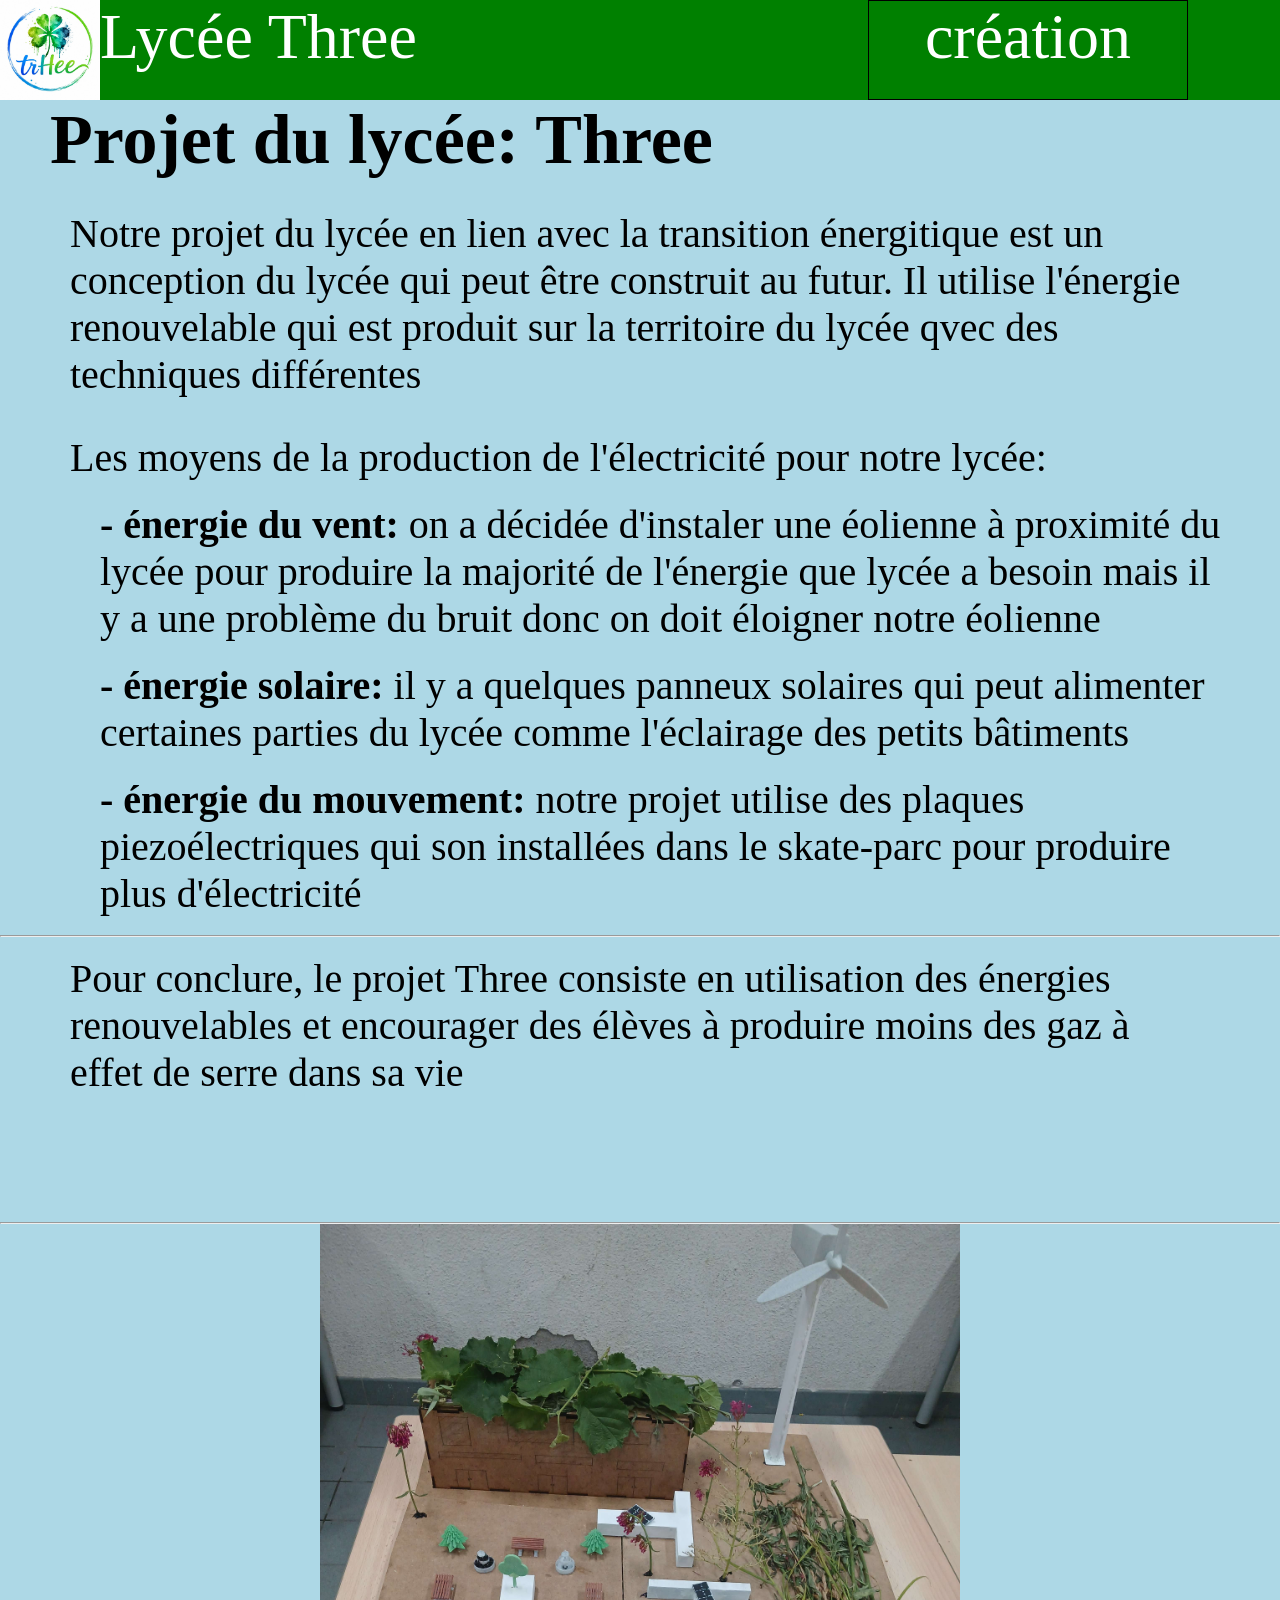
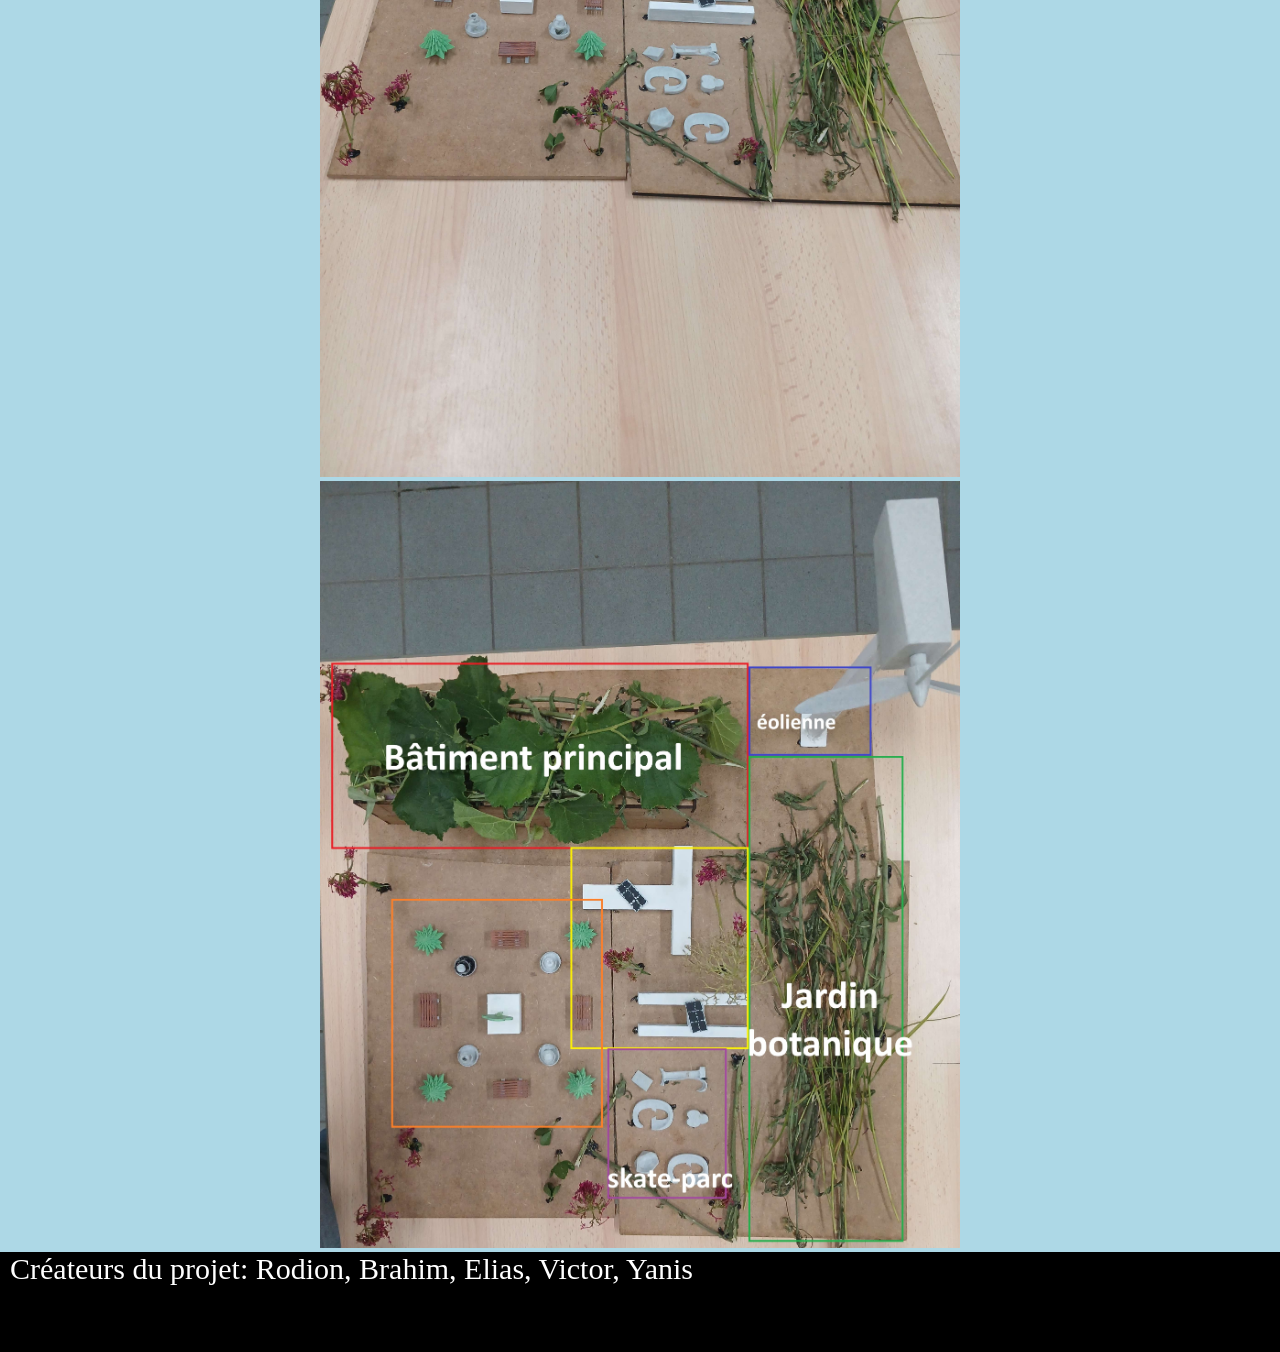
<file: index.html>
<!DOCTYPE html>

<html>
    <head>
        <title>Project: Three</title>
        <meta charset="UTF-8">
        <link rel="stylesheet" href="style.css">
    </head>
    <body>
        <header>
            <div id="HeaderBox">
                <a href="index.html"><div id="WebsiteLogoDisplayedOnHeader"><img src="images/logo.jpg" alt="image loading error" width="100px" height="100px"></div></a>
                <div id="WebsiteNameDisplayedOnHeader">Lycée Three</div>
                <a href="creation.html"><div id="ButtonPlacement1OnHeader">création</div></a>
            </div>
            <div id="buffer"></div>
        </header>
        
        <h1 class="TextTitle">Projet du lycée: Three</h1>
        <p class="Paragraph">Notre projet du lycée en lien avec la transition énergitique est un conception du lycée qui peut être construit au futur. Il utilise l'énergie renouvelable qui est produit sur la territoire du lycée qvec des techniques différentes</p>
        <br><br>
        <p class="Paragraph">Les moyens de la production de l'électricité pour notre lycée:<br> 
        <ul>
            <li class="ParagraphListItem"><b>- énergie du vent:</b> on a décidée d'instaler une éolienne à proximité du lycée pour produire la majorité de l'énergie que lycée a besoin mais il y a une problème du bruit donc on doit éloigner notre éolienne</li>
            <li class="ParagraphListItem"><b>- énergie solaire:</b> il y a quelques panneux solaires qui peut alimenter certaines parties du lycée comme l'éclairage des petits bâtiments</li>
            <li class="ParagraphListItem"><b>- énergie du mouvement:</b> notre projet utilise des plaques piezoélectriques qui son installées dans le skate-parc pour produire plus d'électricité</li>
        </ul>
        </p>
        <br><hr><br>
        <p class="Paragraph">
            Pour conclure, le projet Three consiste en utilisation des énergies renouvelables et encourager des élèves à produire moins des gaz à effet de serre dans sa vie
        </p>
        <br><br><br><br><br><br><br><hr>
        <img src="images/project-front.jpg" alt="image failed to load" width="50%" style="padding-left: 25%; padding-right: 25%;">
        <img src="images/project-top.jpg" alt="image failed to load" width="50%" style="padding-left: 25%; padding-right: 25%;">

        <footer id="FooterBox">
            <p class="FooterParagraph">Créateurs du projet: Rodion, Brahim, Elias, Victor, Yanis</p>
        </footer>
    </body>
</html>
</file>
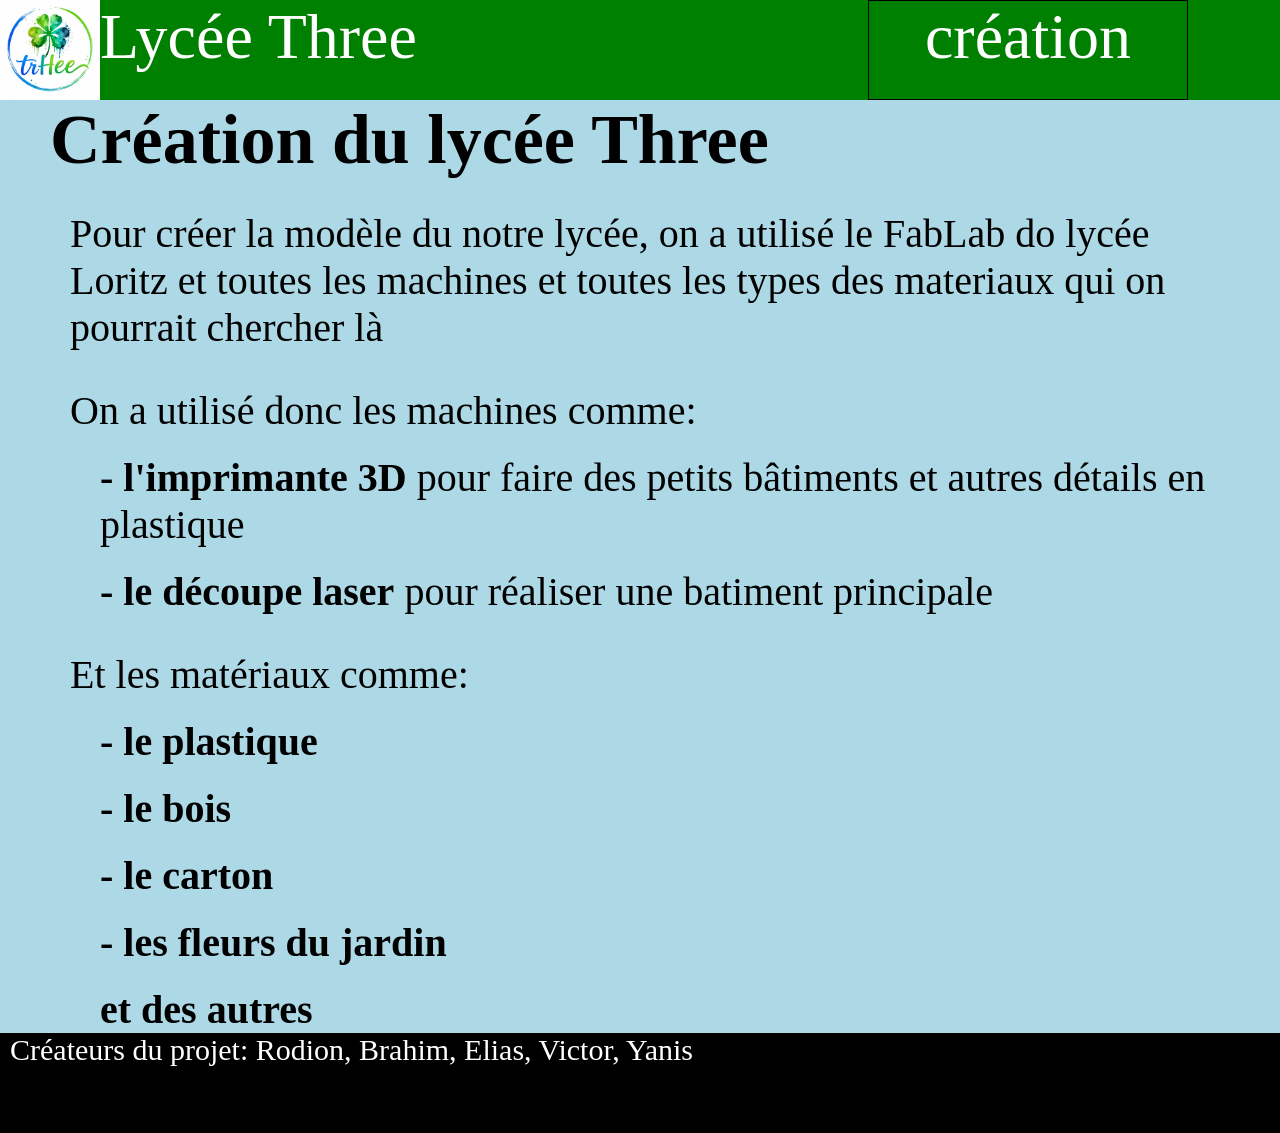
<file: creation.html>
<!DOCTYPE html>

<html>
    <head>
        <title>Project: Three - création</title>
        <meta charset="UTF-8">
        <link rel="stylesheet" href="style.css">
    </head>
    <body>
        <header>
            <div id="HeaderBox">
                <a href="index.html"><div id="WebsiteLogoDisplayedOnHeader"><img src="images/logo.jpg" alt="image loading error" width="100px" height="100px"></div></a>
                <div id="WebsiteNameDisplayedOnHeader">Lycée Three</div>
                <a href="creation.html"><div id="ButtonPlacement1OnHeader">création</div></a>
            </div>
            <div id="buffer"></div>
        </header>
        
        <h1 class="TextTitle">Création du lycée Three</h1>
        <p class="Paragraph">Pour créer la modèle du notre lycée, on a utilisé le FabLab do lycée Loritz et toutes les machines et toutes les types des materiaux qui on pourrait chercher là</p>
        <br><br>
        <p class="Paragraph">On a utilisé donc les machines comme:<br> 
        <ul>
            <li class="ParagraphListItem"><b>- l'imprimante 3D</b> pour faire des petits bâtiments et autres détails en plastique</li>
            <li class="ParagraphListItem"><b>- le découpe laser</b> pour réaliser une batiment principale</li>
        </ul>
        </p><br><br>
        <p class="Paragraph">Et les matériaux comme:<br> 
        <ul>
            <li class="ParagraphListItem"><b>- le plastique</b></li>
            <li class="ParagraphListItem"><b>- le bois</b></li>
            <li class="ParagraphListItem"><b>- le carton</b></li>
            <li class="ParagraphListItem"><b>- les fleurs du jardin</b></li>
            <li class="ParagraphListItem"><b>et des autres</b></li>
        </ul>
        </p>

        <footer id="FooterBox">
            <p class="FooterParagraph">Créateurs du projet: Rodion, Brahim, Elias, Victor, Yanis</p>
        </footer>
    </body>
</html>
</file>
<file: style.css>
* {
    margin: 0;
    padding: 0;
}

body {
    background-color: lightblue;
}

#HeaderBox {
    background-color: green;
    width: 100%;
    height: 100px;
    z-index: 2;
    position: absolute;
}

#WebsiteLogoDisplayedOnHeader {
    background-color: gray;
    width: 100px;
    height: 100px;
    z-index: 3;
    position: absolute;
}

#WebsiteNameDisplayedOnHeader {
    width: 60%;
    height: 100px;
    margin-left: 100px;
    font-size: 400%;
    color: white;
    z-index: 3;
    position: absolute;
}

#ButtonPlacement1OnHeader {
    margin-left: calc(100px + 60%);
    width: 25%;
    height: 100px;
    z-index: 3;
    position: absolute;
    outline: 1px;
    outline-color: black;
    outline-style: solid;
    outline-offset: -1px;
    text-align: center;
    font-size: 400%;
    color: white;
    
}
#ButtonPlacement1OnHeader:hover {
    background-color: rgb(162, 255, 0);  
    color: rgb(0, 2, 40);  
}

#buffer {
    width: 100%;
    height: 100px;
    background-color: black;
}

.TextTitle {
    font-size: 70px;
    font: bold;
    padding-left: 50px;
    padding-right: 50px;
    padding-bottom: 30px;
}

.Paragraph {
    font-size: 40px;
    padding-left: 70px;
    padding-right: 70px;
}

.ParagraphListItem {
    font-size: 40px;
    font: bold;
    padding-left: 100px;
    padding-right: 50px;
    padding-top: 20px;
}








#FooterBox {
    width: 100%;
    height: 100px;
    background-color: black;
    color: white;
}

.FooterParagraph {
    font-size: 30px;
    padding-left: 10px;
}
</file>
